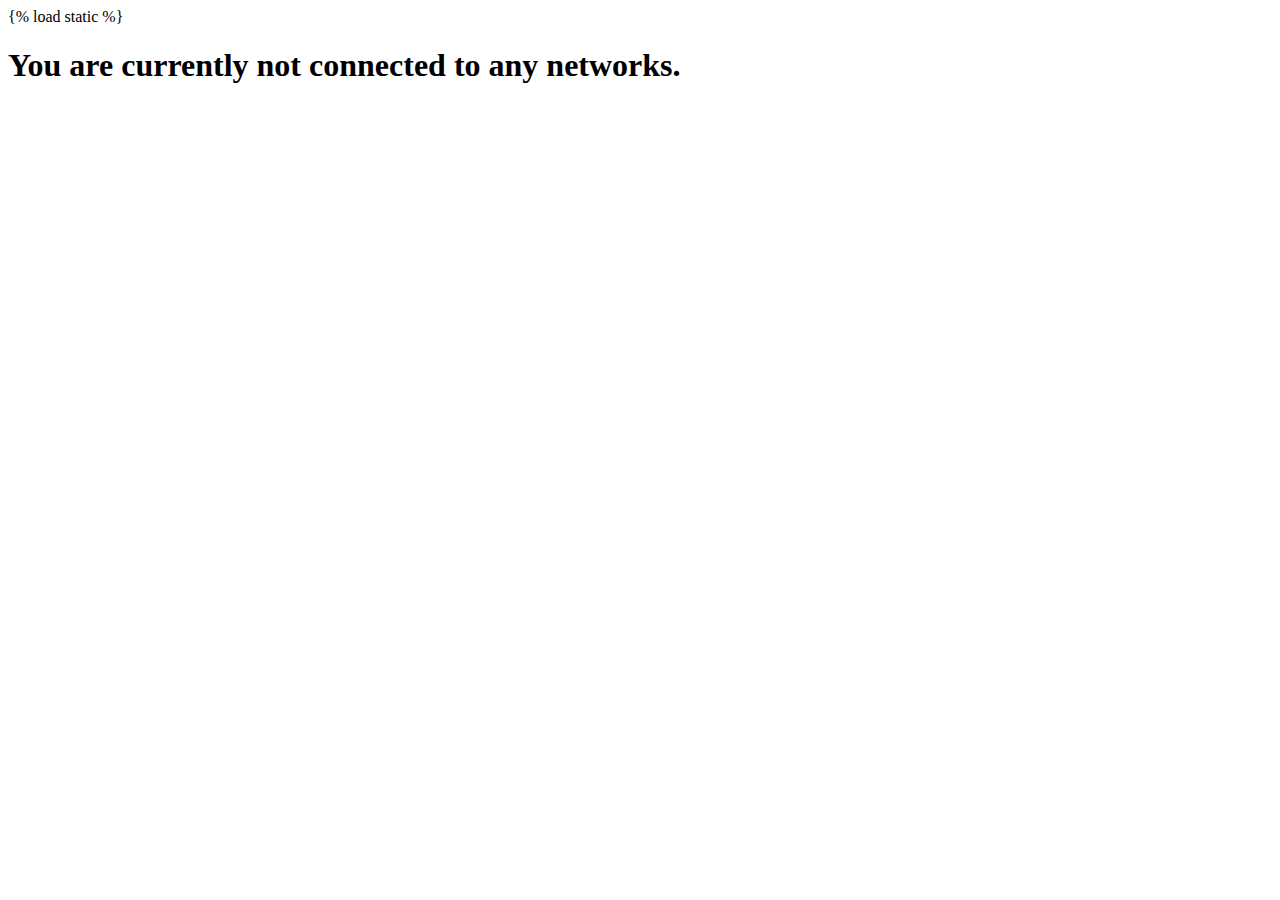
<file: templates/offline.html>
{% load static %}<!DOCTYPE html>
<html lang="en">
<head>
    <meta charset="UTF-8">
    <title>Default offline template</title>

</head>
<body>
<h1>You are currently not connected to any networks.</h1>
</body>
</html>
</file>
